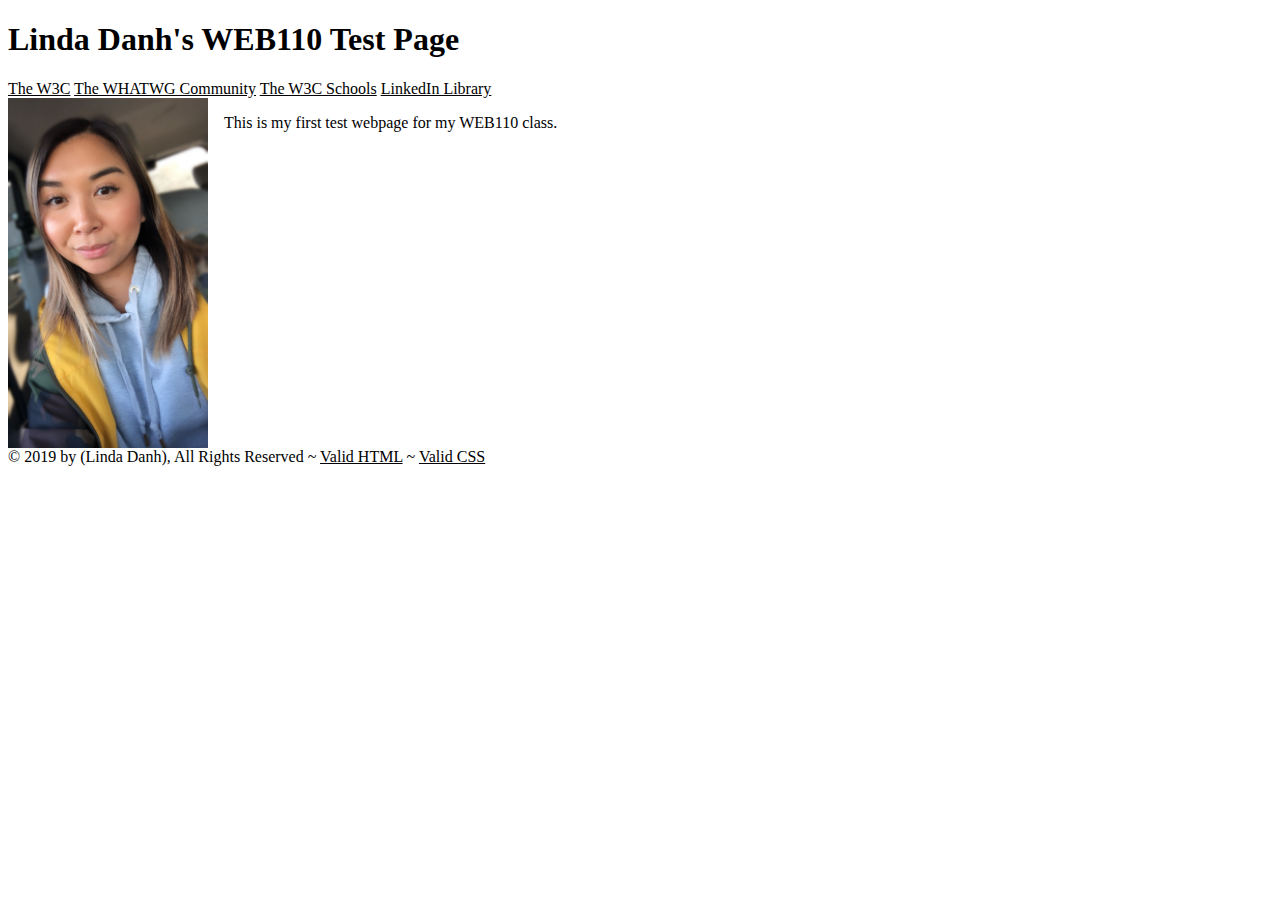
<file: web110/test.html>
<!DOCTYPE html>
<html lang="en">
    <head>
        <meta charset="utf-8" />
        <meta name="robots" content="noindex,nofollow" />
        <title>WEB110 Test Web Page by Linda Danh</title>
        <!-- START Styles Here -->
        <style>
            img {
                float:left;
                margin-right:1em;
            }
            
            a {
                color:black;
            }
            
            a:hover {
                color:red;
                background-color:yellow;
                text-decoration:none;
                
            }
            
            footer {
                clear:both;
            }
        </style>
        <!-- END Styles Here -->
    </head>
    <body>
            <header>
                <h1>Linda Danh's WEB110 Test Page</h1>
                <nav>
                    <a href="https://www.w3.org/" target="_blank">The W3C</a> 
                    <a href="https://www.whatwg.org/" target="_blank">The WHATWG Community</a> 
                    <a href="https://www.w3schools.com/" target="_blank">The W3C Schools</a> 
                    <a href="https://www.linkedin.com/" target="_blank">LinkedIn Library</a> 
                 </nav>
        </header>
                <img src="images/me.JPG" alt="Picture of Linda" height="350" width="200">
                <p>This is my first test webpage for my WEB110 class.</p>
        <footer>
            <p>&copy; 2019 by (Linda Danh), All Rights Reserved ~ <a href="http://validator.w3.org/check/referer" target="_blank">Valid HTML</a> ~ <a href="http://jigsaw.w3.org/css-validator/check?uri=referer" target="_blank">Valid CSS</a></p>
        </footer>
    </body>
</html>
</file>
